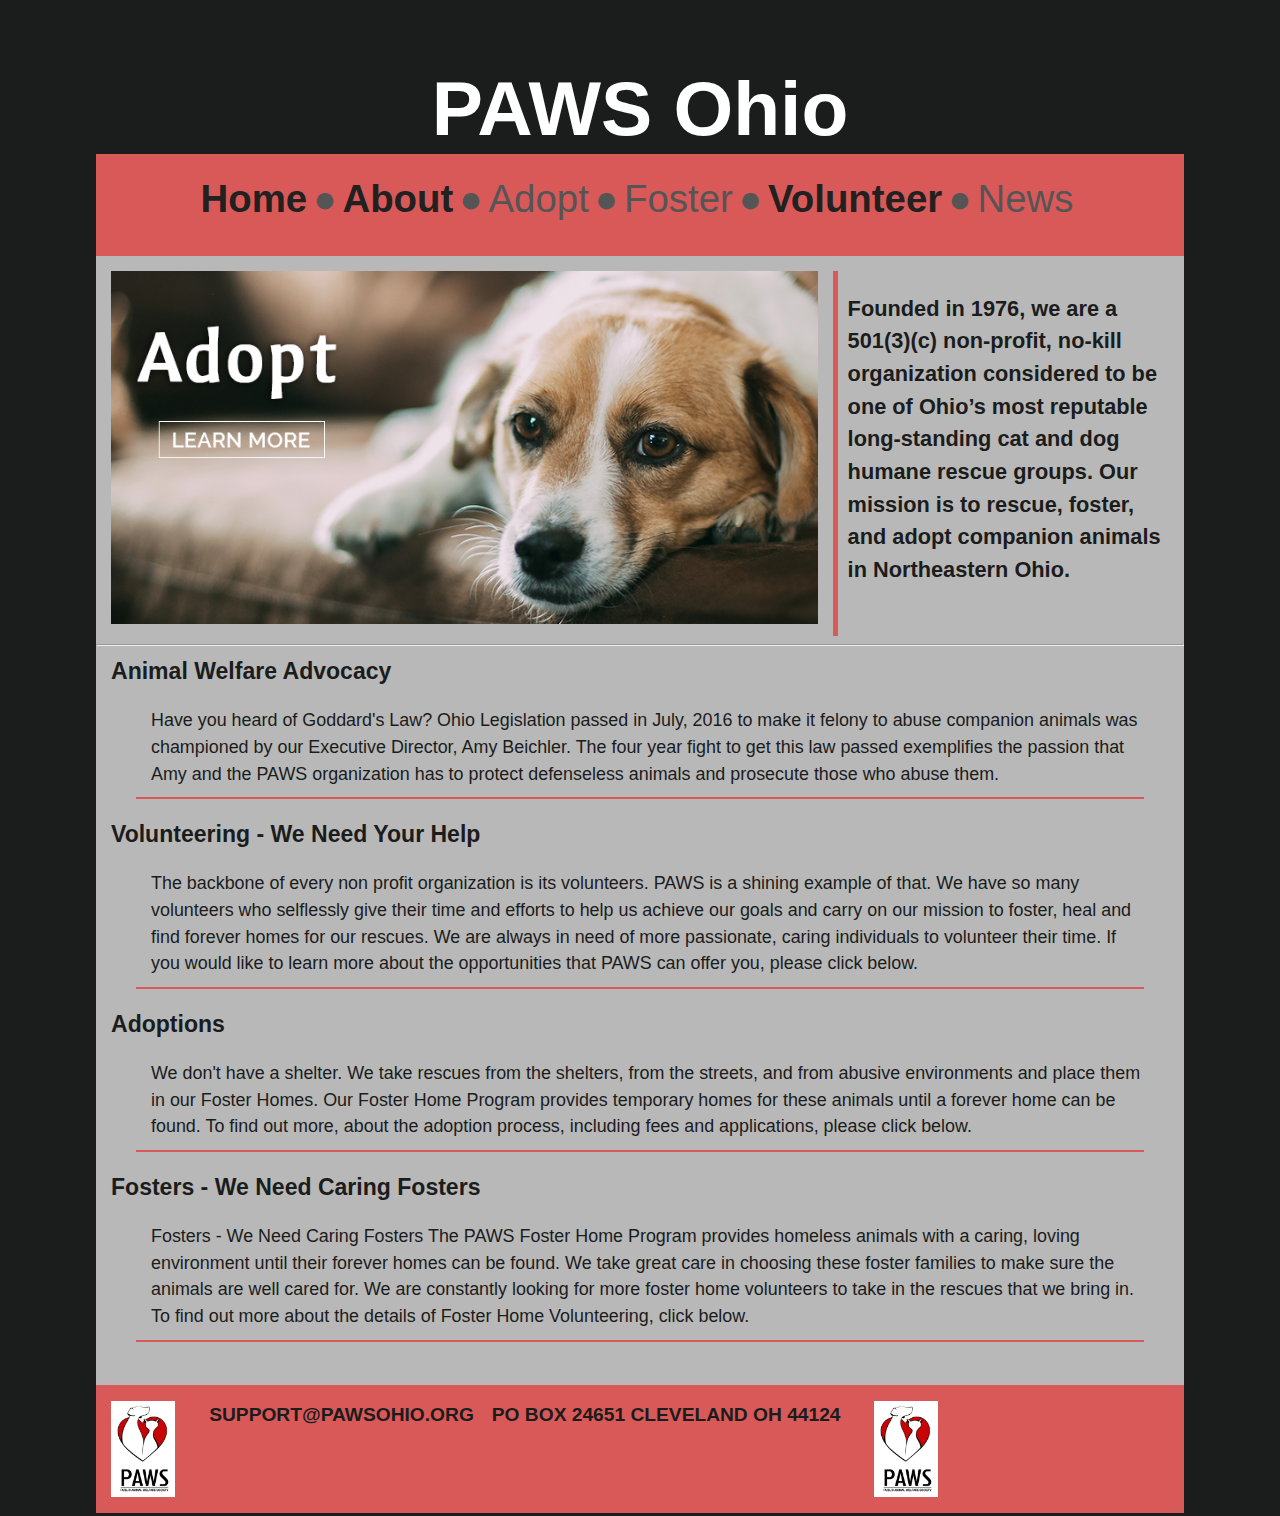
<file: index.html>
<!DOCTYPE html>
<html lang="en-us">
  <head>
    <meta charset="utf-8">
    <meta http-equiv="X-UA-Compatible" content="IE=edge">
    <meta name="viewport" content="width=device-width, initial-scale=1">
    <title>Paws Ohio</title>
    <meta name="Paws Ohio" content="Paws Ohio">
  </head>
  <body>

    <header>

      <div class="row">
  <div class="hdTop"><h1>PAWS&nbsp;Ohio</h1></div>
</div>


<div class="menu">
  <ul>
    <li><a href="index.html">Home</a></li>
    <li>●</li>
    <li><a href="info.html">About</a></li>
    <li>●</li>
    <li>Adopt</li>
    <li>●</li>
    <li>Foster</li>
    <li>●</li>
    <li><a href="volunteer.html">Volunteer</a></li>
    <li>●</li>
    <li>News</li>
    </ul>
</div>

</header>

<article>

  <div class="bdy">
  <div class="picOne"><img src="images/dog1.png" alt="Adopt a Dog!" ></div>
  <div class="wlcm">
    <p>
      Founded in 1976, we are a 501(3)(c) non-profit, no-kill organization considered to be one of Ohio’s most
reputable long-standing cat and dog humane rescue groups. Our mission is to rescue, foster,
and adopt companion animals in Northeastern Ohio.

</p></div>
    <div style="clear:both";></div>
  </div>

  <hr />

<div class="row"></div>

  <span class="other">Animal Welfare Advocacy </span>
  <blockquote>Have you heard of Goddard's Law? Ohio Legislation passed in July, 2016 to make it felony to abuse companion animals was championed by our Executive Director, Amy Beichler.  The four year fight to get this law passed exemplifies the passion that Amy and the PAWS organization has to protect defenseless animals and prosecute those who abuse them.</blockquote>

  <span class="other">Volunteering - We Need Your Help</span>
  <blockquote>The backbone of every non profit organization is its volunteers. PAWS is a shining example of that. We have so many volunteers who selflessly give their time and efforts to help us achieve our goals and carry on our mission to foster, heal and find forever homes for our rescues.

We are always in need of more passionate, caring individuals to volunteer their time. If you would like to learn more about the opportunities that PAWS can offer you, please click below.</blockquote>

  <span class="other">Adoptions</span>
  <blockquote>We don't have a shelter. We take rescues from the shelters, from the streets, and from abusive environments and place them in our Foster Homes. Our Foster Home Program provides temporary homes for these animals until a forever home can be found.

To find out more, about the adoption process, including fees and applications, please click below.</blockquote>

  <span class="other">Fosters - We Need Caring Fosters</span>
  <blockquote>Fosters - We Need Caring Fosters
The PAWS Foster Home Program provides homeless animals with a caring, loving environment until their forever homes can be found. We take great care in choosing these foster families to make sure the animals are well cared for. We are constantly looking for more foster home volunteers to take in the rescues that we bring in.

To find out more about the details of Foster Home Volunteering,  click below.</blockquote>

</article>

<footer>

  <div class="ftr">
    <ul>
      <li><img src="images/logopaws.bmp" alt="Paws Logo"></li>
      <li></li>
      <li></li>
      <li></li>
      <li>support@pawsohio.org</li>
      <li></li>
      <li></li>
      <li>PO Box 24651
Cleveland OH 44124</li>
      <li></li>
      <li></li>
      <li><img src="images/logopaws.bmp" alt="Paws Logo"></li>
      </ul>
  </div>


  </footer>
      <!-- The page content goes here -->
<link href="style.css" rel="stylesheet" type="text/css" media="screen" /> <!-- Add your stylesheet here, before the closing HTML tag -->
</body>
</html>
</file>
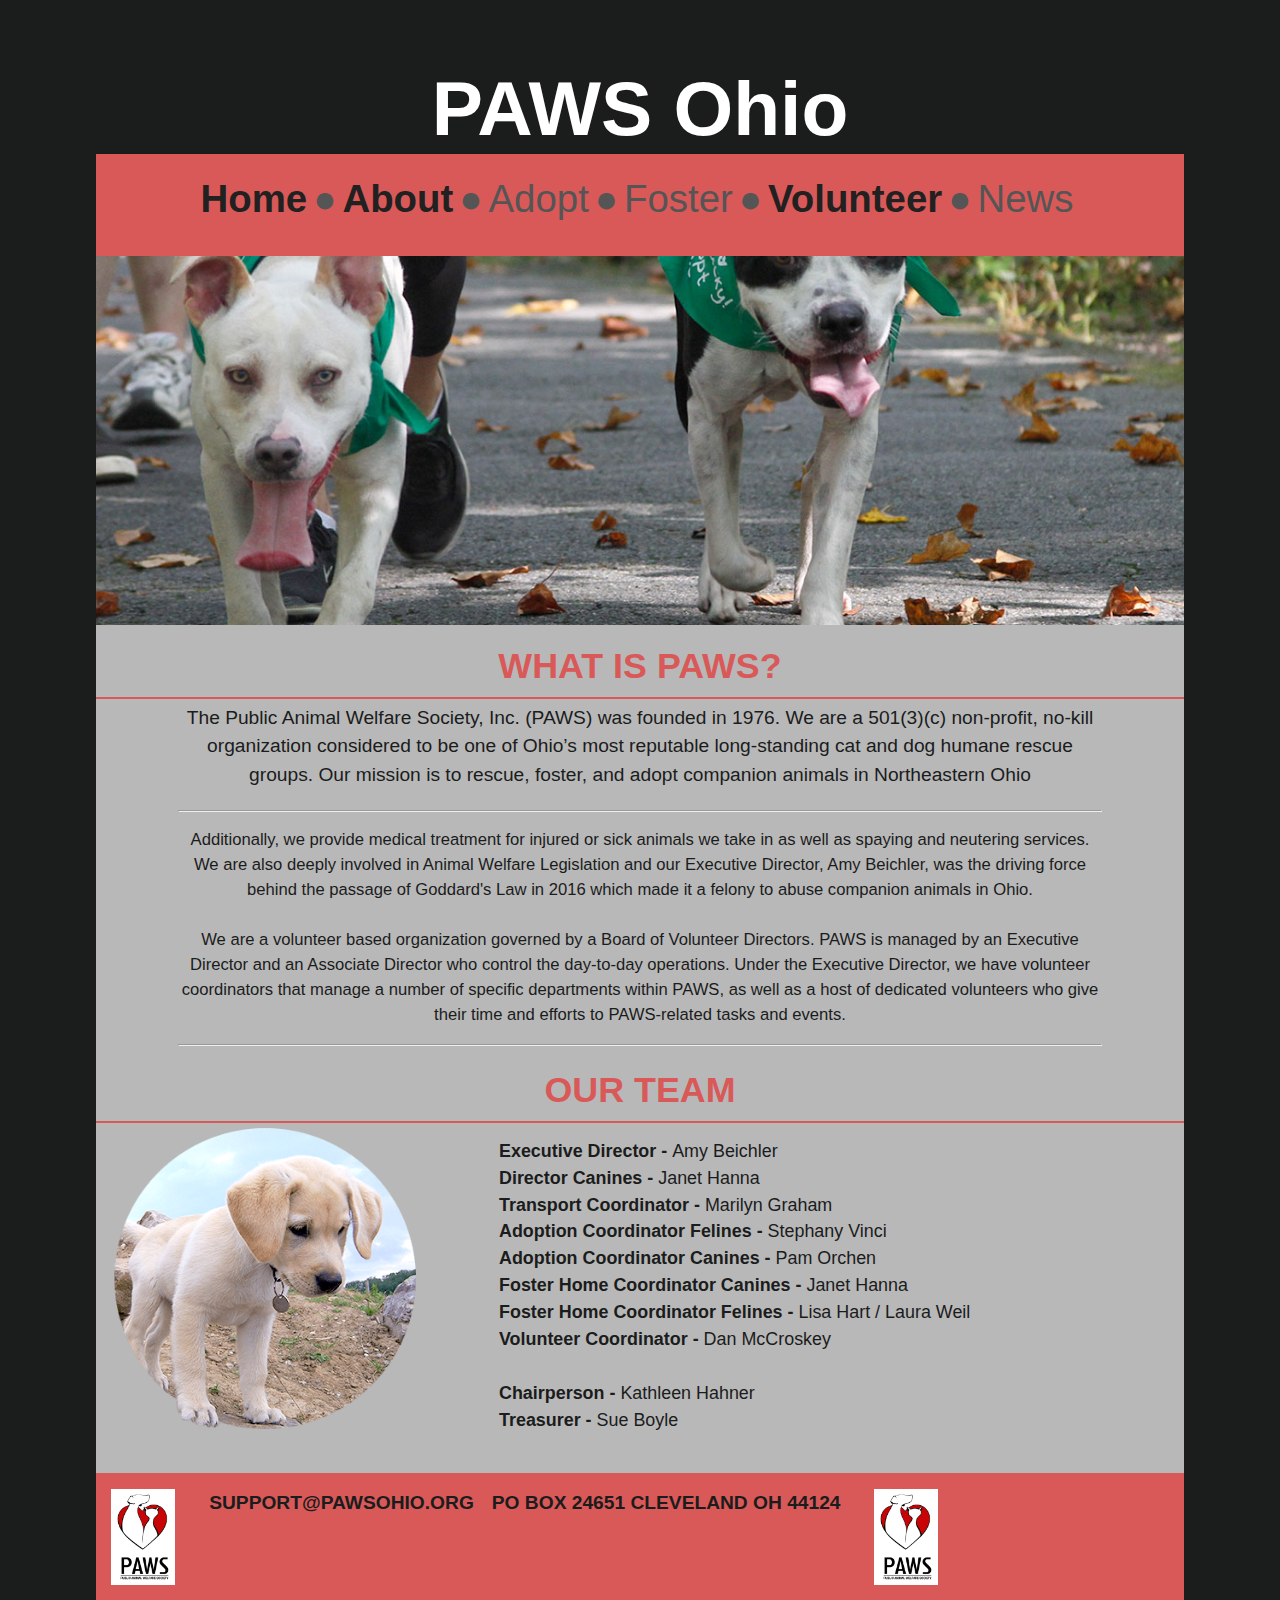
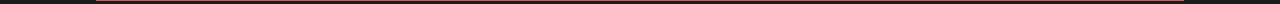
<file: info.html>
<!DOCTYPE html>
<html lang="en-us">
  <head>
    <meta charset="utf-8">
    <meta http-equiv="X-UA-Compatible" content="IE=edge">
    <meta name="viewport" content="width=device-width, initial-scale=1">
    <title>Paws Ohio</title>
    <meta name="Paws Ohio" content="Paws Ohio">
  </head>
  <body>

    <header>

      <div class="row">
  <div class="hdTop"><h1>PAWS&nbsp;Ohio</h1></div>
</div>


<div class="menu">
  <ul>
    <li><a href="index.html">Home</a></li>
    <li>●</li>
    <li><a href="info.html">About</a></li>
    <li>●</li>
    <li>Adopt</li>
    <li>●</li>
    <li>Foster</li>
    <li>●</li>
    <li><a href="volunteer.html">Volunteer</a></li>
    <li>●</li>
    <li>News</li>
    </ul>
</div>

</header>

<article>
    <div class="picTwo"><img src="images/dog2.jpg" alt="Dog Banner" ></div>


<h3>What is PAWS?</h3>

<h4>The Public Animal Welfare Society, Inc. (PAWS) was founded in 1976. We are a 501(3)(c) non-profit, no-kill organization considered to be one of Ohio’s most reputable long-standing cat and dog humane rescue groups. Our mission is to rescue, foster, and adopt companion animals in Northeastern Ohio<h4>

<hr />

  <p>Additionally, we provide medical treatment for injured or sick animals we take in as well as spaying and neutering services. We are also deeply involved in Animal Welfare Legislation and our Executive Director, Amy Beichler, was the driving force behind the passage of Goddard's Law in 2016 which made it a felony to abuse companion animals in Ohio.
<br />
<br />
We are a volunteer based organization governed by a Board of Volunteer Directors.  PAWS is managed by an Executive Director and an Associate Director who control the day-to-day operations. Under the Executive Director, we have volunteer coordinators that manage a number of specific departments within PAWS, as well as a host of dedicated volunteers who give their time and efforts to PAWS-related tasks and events.</p>

<hr />

<h3 align="left"> Our Team </h3>

<div class="row">
  <div class="picThree"><img src="images/dog3.png" alt="Dog Picture" ></div>
<div class="team">
  <b>Executive Director - </b>Amy Beichler
  <br />
  <b>Director Canines - </b>Janet Hanna
  <br />
  <b>Transport Coordinator - </b>Marilyn Graham
  <br />
  <b>Adoption Coordinator Felines - </b>Stephany&nbspVinci
  <br />
  <b>Adoption Coordinator Canines - </b>Pam&nbspOrchen
  <br />
  <b>Foster Home Coordinator Canines - </b>Janet&nbspHanna
  <br />
  <b>Foster&nbspHome&nbspCoordinator&nbspFelines&nbsp-&nbsp</b>Lisa&nbspHart&nbsp/&nbspLaura&nbspWeil
  <br />
  <b>Volunteer Coordinator - </b>Dan McCroskey
  <br />
  <br />
  <b>Chairperson - </b>Kathleen Hahner
  <br>
  <b>Treasurer - </b>Sue Boyle
</div>
</div>




</article>

<footer>

  <div class="ftr">
    <ul>
      <li><img src="images/logopaws.bmp" alt="Paws Logo"></li>
      <li></li>
      <li></li>
      <li></li>
      <li>support@pawsohio.org</li>
      <li></li>
      <li></li>
      <li>PO Box 24651
Cleveland OH 44124</li>
      <li></li>
      <li></li>
      <li><img src="images/logopaws.bmp" alt="Paws Logo"></li>
      </ul>
  </div>


  </footer>
      <!-- The page content goes here -->
<link href="style.css" rel="stylesheet" type="text/css" media="screen" /> <!-- Add your stylesheet here, before the closing HTML tag -->
</body>
</html>
</file>
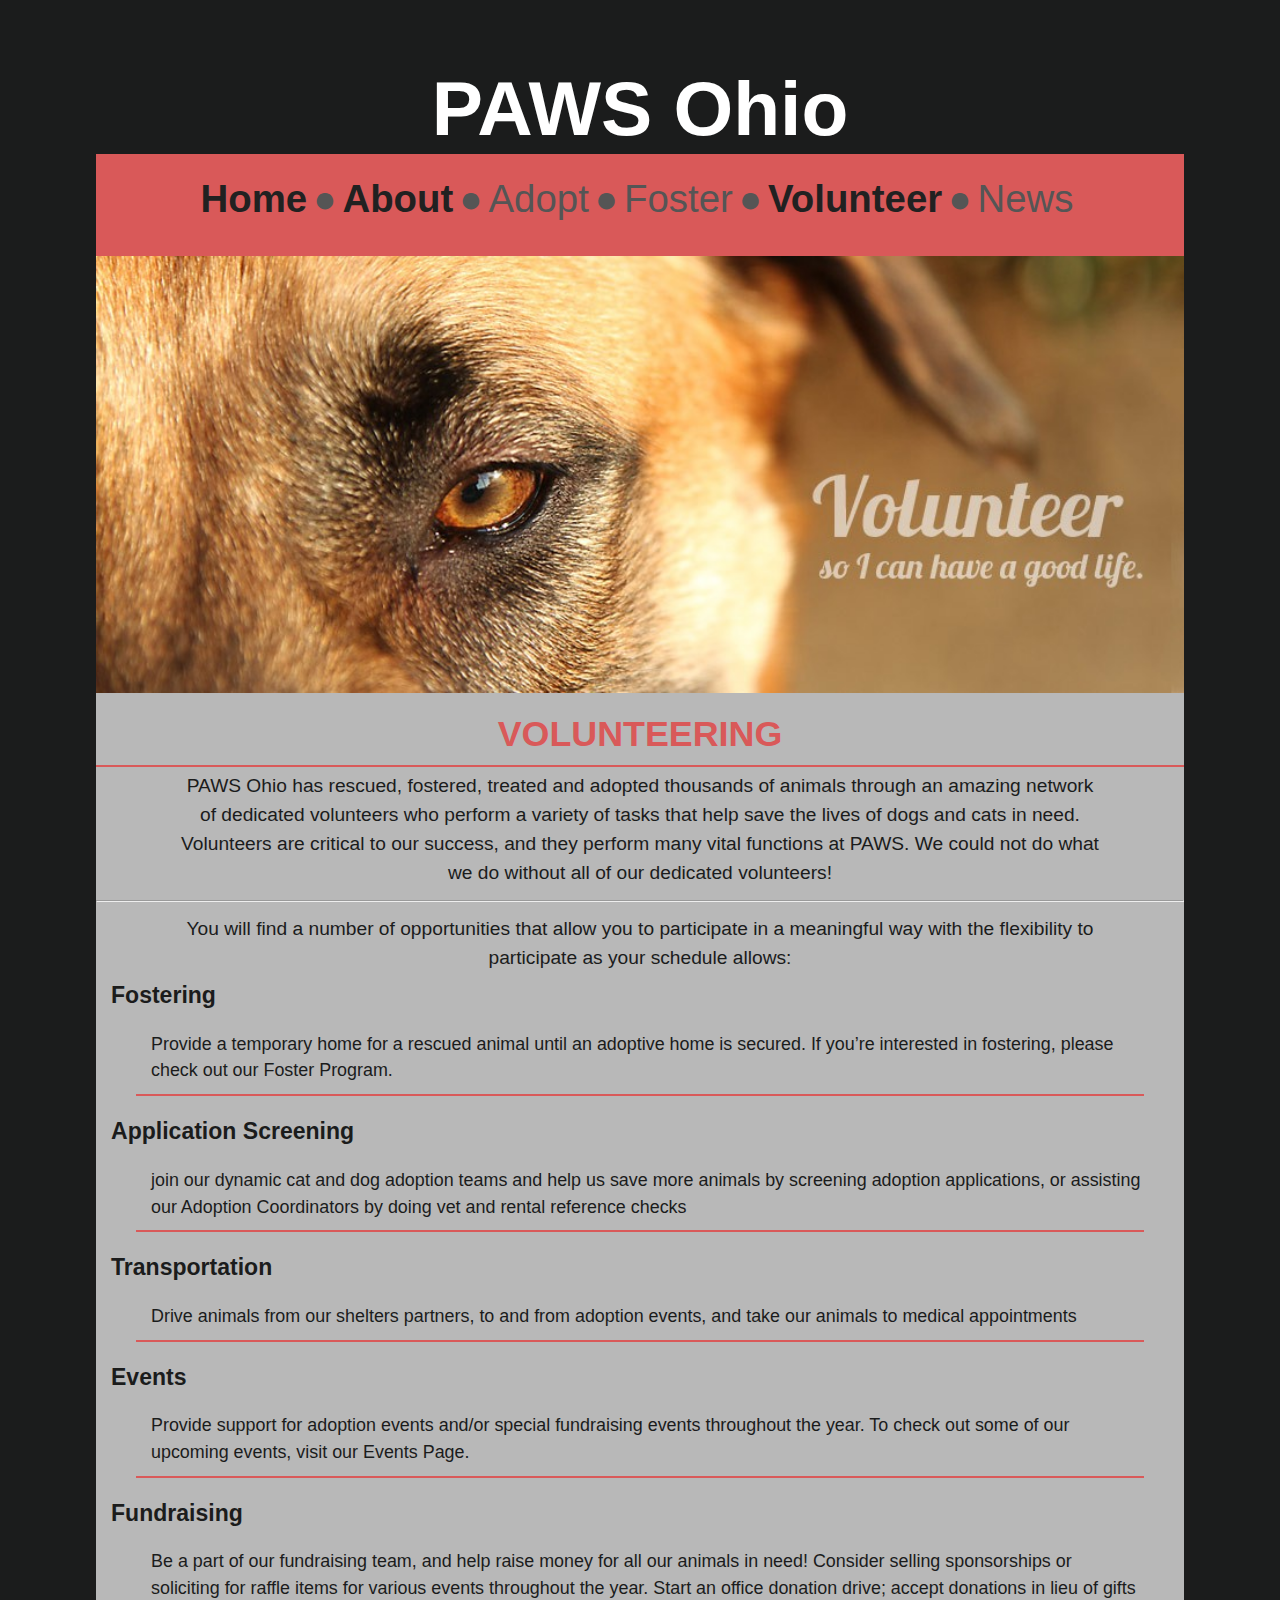
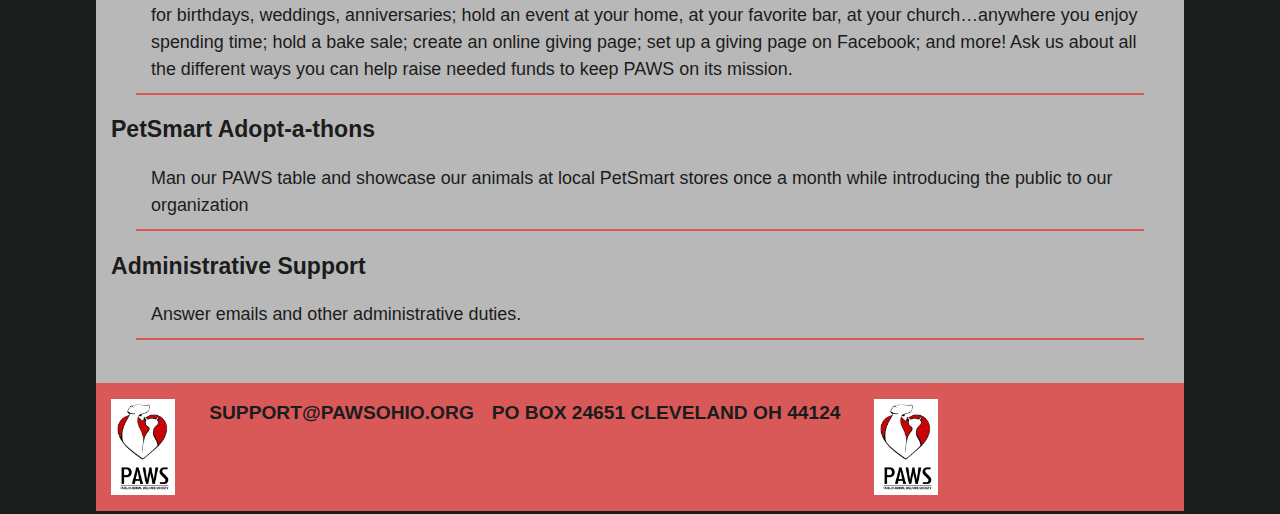
<file: volunteer.html>
<!DOCTYPE html>
<html lang="en-us">
  <head>
    <meta charset="utf-8">
    <meta http-equiv="X-UA-Compatible" content="IE=edge">
    <meta name="viewport" content="width=device-width, initial-scale=1">
    <title>Paws Ohio</title>
    <meta name="Paws Ohio" content="Paws Ohio">
  </head>
  <body>

    <header>

      <div class="row">
  <div class="hdTop"><h1>PAWS&nbsp;Ohio</h1></div>
</div>


<div class="menu">
  <ul>
    <li><a href="index.html">Home</a></li>
    <li>●</li>
    <li><a href="info.html">About</a></li>
    <li>●</li>
    <li>Adopt</li>
    <li>●</li>
    <li>Foster</li>
    <li>●</li>
    <li><a href="volunteer.html">Volunteer</a></li>
    <li>●</li>
    <li>News</li>
    </ul>
</div>

</header>
<article>

  <div class="picFour"><img src="images/dog4.jpg" alt="Volunteer Today!" ></div>

<h3>Volunteering</h3>

  <h4>PAWS Ohio has rescued, fostered, treated and adopted thousands of animals through an amazing network of dedicated volunteers who perform a variety of tasks that help save the lives of dogs and cats in need. Volunteers are critical to our success, and they perform many vital functions at PAWS. We could not do what we do without all of our dedicated volunteers!</h4>

<hr />

<h4>You will find a number of opportunities that allow you to participate in a meaningful way with the flexibility to participate as your schedule allows:</h4>

<div class="row"></div>

  <span class="other">Fostering</span>
  <blockquote>Provide a temporary home for a rescued animal until an adoptive home is secured. If you’re interested in fostering, please check out our Foster Program.</blockquote>

  <span class="other">Application Screening</span>
  <blockquote>join our dynamic cat and dog adoption teams and help us save more animals by screening adoption applications, or assisting our Adoption Coordinators by doing vet and rental reference checks</blockquote>

  <span class="other">Transportation</span>
  <blockquote>Drive animals from our shelters partners, to and from adoption events, and take our animals to medical appointments</blockquote>

  <span class="other">Events</span>
  <blockquote>Provide support for adoption events and/or special fundraising events throughout the year. To check out some of our upcoming events, visit our Events Page.</blockquote>

  <span class="other">Fundraising</span>
  <blockquote>Be a part of our fundraising team, and help raise money for all our animals in need! Consider selling sponsorships or soliciting for raffle items for various events throughout the year. Start an office donation drive; accept donations in lieu of gifts for birthdays, weddings, anniversaries; hold an event at your home, at your favorite bar, at your church…anywhere you enjoy spending time; hold a bake sale; create an online giving page; set up a giving page on Facebook; and more! Ask us about all the different ways you can help raise needed funds to keep PAWS on its mission.</blockquote>

  <span class="other">PetSmart Adopt-a-thons</span>
  <blockquote>Man our PAWS table and showcase our animals at local PetSmart stores once a month while introducing the public to our organization</blockquote>

  <span class="other">Administrative Support</span>
  <blockquote>Answer emails and other administrative duties.</blockquote>


</article>

<footer>

  <div class="ftr">
    <ul>
      <li><img src="images/logopaws.bmp" alt="Paws Logo"></li>
      <li></li>
      <li></li>
      <li></li>
      <li>support@pawsohio.org</li>
      <li></li>
      <li></li>
      <li>PO Box 24651
Cleveland OH 44124</li>
      <li></li>
      <li></li>
      <li><img src="images/logopaws.bmp" alt="Paws Logo"></li>
      </ul>
  </div>


  </footer>


      <!-- The page content goes here -->
<link href="style.css" rel="stylesheet" type="text/css" media="screen" /> <!-- Add your stylesheet here, before the closing HTML tag -->
</body>
</html>
</file>
<file: style.css>
/* Global Styles */
article{
max-width:85%;
margin:auto;
background-color:#b8b8b8;
box-sizing: border-box;
padding-bottom:25px;
}

body{
background-color:#1b1c1c;
margin:0;
padding:0;
font-family:Helvetica, Arial, sans-serif;
color:#555;
line-height:1.5;
}


/* Header */

.row {
  display: flex;
}

.hdTop{
  flex-grow: 1;
  height: 12vw;
  min-width: 40%;
  box-sizing: border-box;
}

.menu{
  display:flex;
  height:8vw;
  max-width:85%;
  margin:auto;
  background-color:#d95959;
  box-sizing:border-box;
  justify-content:center;
  text-align: center;
}

a{
  color:#212121;
}

a:hover{
  color:#fff;
}

.menu ul{
  justify-content: center;
  padding:0;
  display:flex;
  list-style-type:none;
}

.menu ul li{
  margin-right: 6px;
  font-size:3.0vw;
  box-sizing:content-box;
}

.menu ul li a{
  font-weight: bold;
  text-decoration:none;
}



/* Text Styles */

h1{
  color:White;
  text-align:center;
  justify-content:center;
  font-family: sans-serif;
  font-size: 6vw;
  flex-grow:1;
  box-sizing: border-box;
}
h2{
  color:#1b1c1c;
  text-transform: uppercase;
  display: inline-block;
  font-size: 3.5vw;
  text-align: center;
  box-sizing: content-box;
  font-weight:bold;
  margin:auto;
  font-family: sans-serif;
}

h3{
  color:#d95959;
  text-transform: uppercase;
  font-size: 2.8vw;
  text-align: center;
  box-sizing: content-box;
  font-weight:bold;
  margin:auto;
  font-family: sans-serif;
  padding:3px;
  border-bottom:solid 2px #d95959;

}

h4{
  color:#1b1c1c;
  font-size: 1.5vw;
  text-align: center;
  box-sizing: content-box;
  font-weight:normal;
  margin:auto;
  font-family: sans-serif;
  padding:5px;
  max-width:85%;
}

p{
  flex-grow: 1;
  color:#1b1c1c;
  font-size:1.3vw;
  box-sizing: border-box;

}


/* Body */


.bdy{
  display:flex;
}

.loc{
  color:red;
  font-size: 2vw;
  width: 450px;
  text-align: center;
  padding-right: 15px;

}

.wlcm {
  color:#1b1c1c;
  padding-left:10px;
  padding-right:10px;
  max-width:30%;
  border-left:solid 5px #d95959;

}

.wlcm p{
  font-size:1.7vw;
  text-align: left;
  font-weight:bold;
}

.other{
  flex-grow: 1;
  color:#1b1c1c;
  padding-left:15px;
  font-size:1.8vw;
  box-sizing: border-box;
  font-weight:bold;
}

blockquote{
  border-bottom:solid 2px #d95959;
  flex-grow: 1;
  color:#1b1c1c;
  padding-left:15px;
  padding-bottom:10px;
  font-size:1.4vw;
  box-sizing: border-box;
}

.bdy{
  padding-top:15px;
}

.team{
  flex-grow: 1;
  color:#1b1c1c;
  font-size:1.4vw;
  box-sizing: border-box;
  text-align:left;
  padding:15px;
  min-width

}

/*Images*/
img {
margin: 0px 5px 5px 0px;
max-width:100%;
padding:0px 15px 0px 15px;
padding-bottom:0px;
box-sizing: border-box;
}

.picTwo img{
  margin: 0px 5px 5px 0px;
  min-width:100%;
  padding:0px;
  padding-bottom:0px;
  box-sizing: border-box;
  justify-content:center;
}

.picThree img {
margin: 0px 5px 5px 0px;
max-width:85%;
padding:0px 5px 0px 15px;
padding-bottom:0px;
box-sizing: border-box;
}

.picFour img{
  margin: 0px 5px 5px 0px;
  min-width:100%;
  padding:0px;
  padding-bottom:0px;
  box-sizing: border-box;
  justify-content:center;
}

.ftr img{
  max-height:100%;
  padding:0px 5px 0px 15px;
  padding-bottom:5px;
  box-sizing:content-box;
  display: inline-block;
}


/* Footer */
.ftr{
  display:flex;
  height:10vw;
  max-width:85%;
  margin:auto;
  background-color:#d95959;
  color:#1b1c1c;
  text-transform: uppercase;
  text-align: center;
  box-sizing: content-box;
  font-weight:bold;
  font-family: sans-serif;
}

.ftr a{
  color:#212121;
}

.ftr a:hover{
  color:#fff;
}

.ftr ul{
  justify-content: center;
  padding:0;
  display:flex;
  list-style-type:none;
}

.ftr ul li{
  margin-right: 6px;
  font-size:1.5vw;
  box-sizing:content-box;
  color:#1b1c1c;
}

.ftr li a{
  font-weight: bold;
  text-decoration:none;
}
</file>
